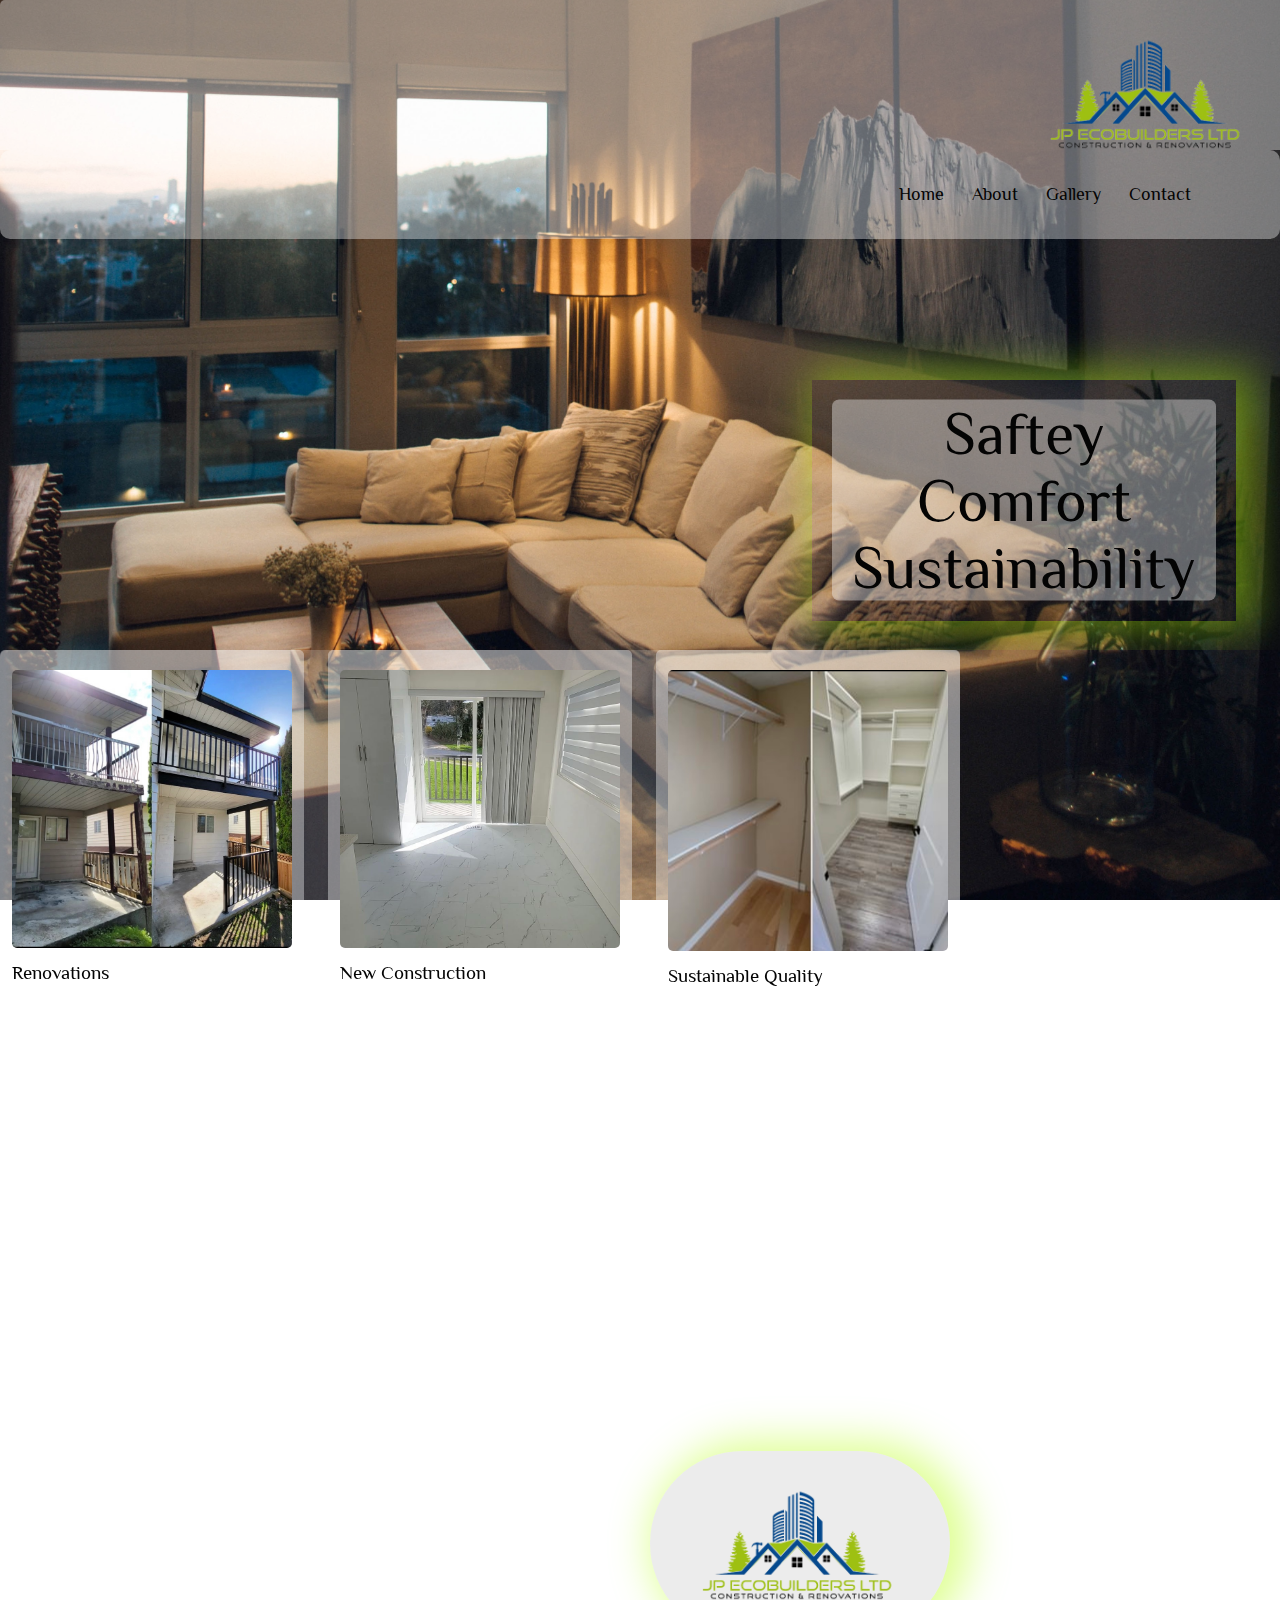
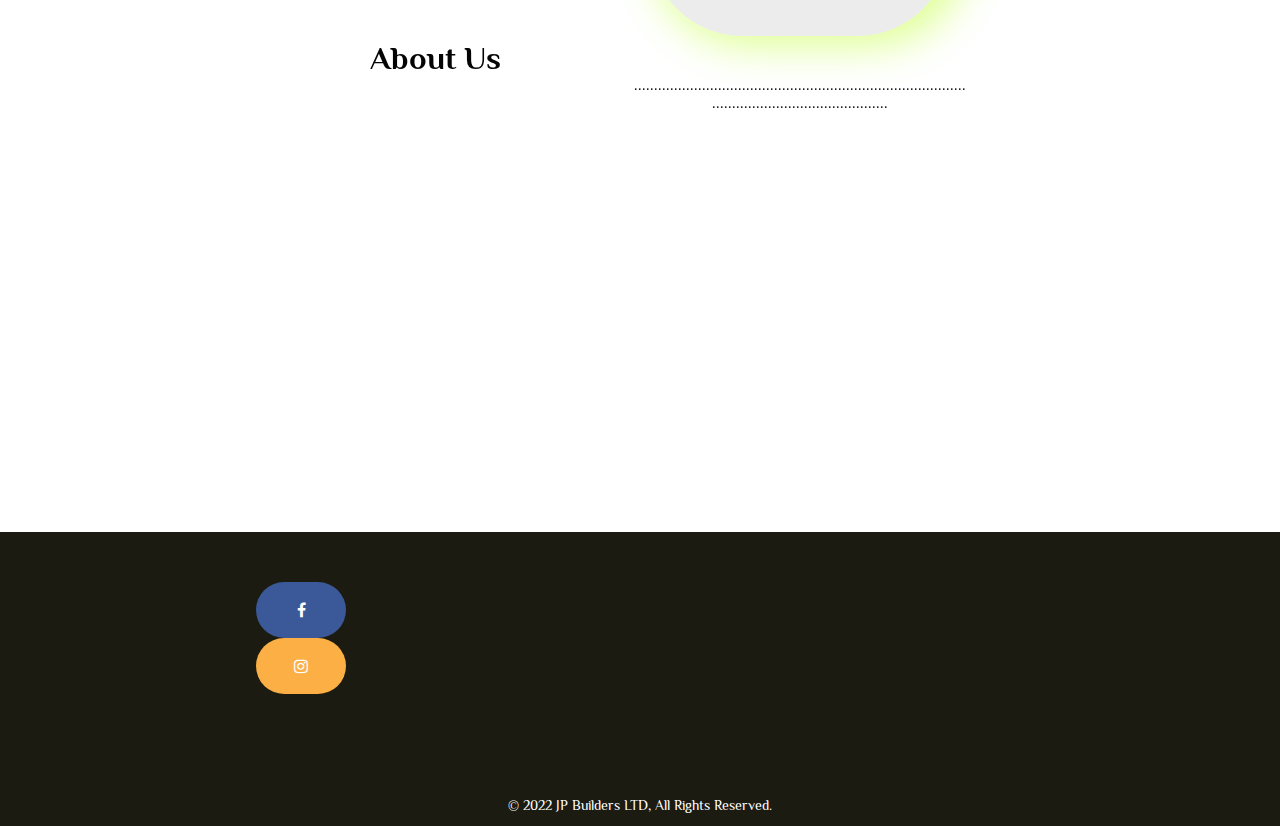
<file: Index.html>
<!DOCTYPE html>
<html>
<head>
    <meta charset="UTF-8">
    <meta http-equiv="X-UA-Compatible" content="IE=edge">
    <meta name="viewport" content="width=device-width, initial-scale=1.0">
    <title>JP Builders LTD.</title>
    <link rel="preconnect" href="https://fonts.googleapis.com">
<link rel="preconnect" href="https://fonts.gstatic.com" crossorigin>
<link href="https://fonts.googleapis.com/css2?family=Anek+Tamil:wght@100;200;300;400&family=Libre+Baskerville:ital@0;1&family=Lora:wght@400;600;700&family=Philosopher:ital,wght@0,400;1,400;1,700&display=swap" rel="stylesheet">
        <link rel="stylesheet" href="style.css">
        <link rel="preconnect" href="https://fonts.googleapis.com">
        <link rel="preconnect" href="https://fonts.gstatic.com" crossorigin>
        <link href="https://fonts.googleapis.com/css2?family=Lora:wght@400;600;700&display=swap" rel="stylesheet">
        <link href="https://maxcdn.bootstrapcdn.com/font-awesome/4.2.0/css/font-awesome.min.css" rel="stylesheet">
        <link rel="stylesheet" href="http://maxcdn.bootstrapcdn.com/font-awesome/4.3.0/css/font-awesome.min.css">
        <link rel="stylesheet" href="https://cdnjs.cloudflare.com/ajax/libs/font-awesome/4.7.0/css/font-awesome.min.css">

        <link rel="stylesheet" href="http://fortawesome.github.io/Font-Awesome/assets/font-awesome/css/font-awesome.css">   
</head>

<body>
    <section class="top">
        <div class="logo">
            <a href="Index.html"><img src="image/jplogo.png"></a>
        </div>
        
    </section>
    
    <section class="header">
        <nav>
            
            <credit>Photo by charlesdeluvio on Unsplash
                Photo by Roberto Nickson on Unsplash
                Photo by Jean-Luc Benazet on Unsplash
            </credit>
            <div class="nav-links" id="navLinks">
                <i class="fa fa-times" onclick="hideMenu()"></i>
                <ul>
                    <li><a href="Index.html">Home</a></li>
                    <li><a href="about.html">About</a></li>
                    <li><a href="gallery.html">Gallery</a></li>
                    <li><a href="contact.html">Contact</a></li>

                </ul>

            </div>
            <i class="fa fa-solid fa-bars" onclick="showMenu()"></i>
        </nav>

    <div class="text-box">
        <h1>Saftey Comfort <br> Sustainability</h1>

    </div>
    

    </section>
    <section class="service">
        
 

<div class="row" >
    <div class="service-col">
        <a href="Index.html"><img src="image/image0.jpeg"></a>
        <h3>Renovations</h3>
        <p></p>
        
    </div>
    <div class="service-col">
        <a href="Index.html"><img src="image/image2.jpeg"></a>
        <h3>New Construction</h3>
        <p></p>
        
    </div>
    <div class="service-col">
        <a href="Index.html"><img src="image/image1.jpeg"></a>
        <h3>Sustainable Quality</h3>
        <p></p>
        
    </div>

</div>




</section>

<div class="break"></div>

<section class="about">
    <div class="roww">
       <div>
        <a href="Index.html"><img src="image/jplogo.png"></a>
       </div> 
        <h4>About Us</h4>
        <div>
            <p1>................................................................................... <br>............................................ </p>
        </div>
        <div>
            

        </div>
    </div>

</section>
<div class="break"></div>
<section class="bottom">
    <div class="social">
        <a href="#" class="fa fa-facebook"></a>
        <a href="https://www.instagram.com/jpbuilders.ca/?hl=en" class="fa fa-instagram"></a>
            

    </div>
    

    
    
  

    <div class="pop">
            <p>© 2022 JP Builders LTD, All Rights Reserved.</p>
        </div>
    
</div>
</section>
<script>
    var navLinks = document.getElementById("navLinks");

    function showMenu(){
        navLinks.style.left = "0";
    }
    function hideMenu(){
        navLinks.style.left = "-400px";
    }
</script>


</body>
</html>
</file>
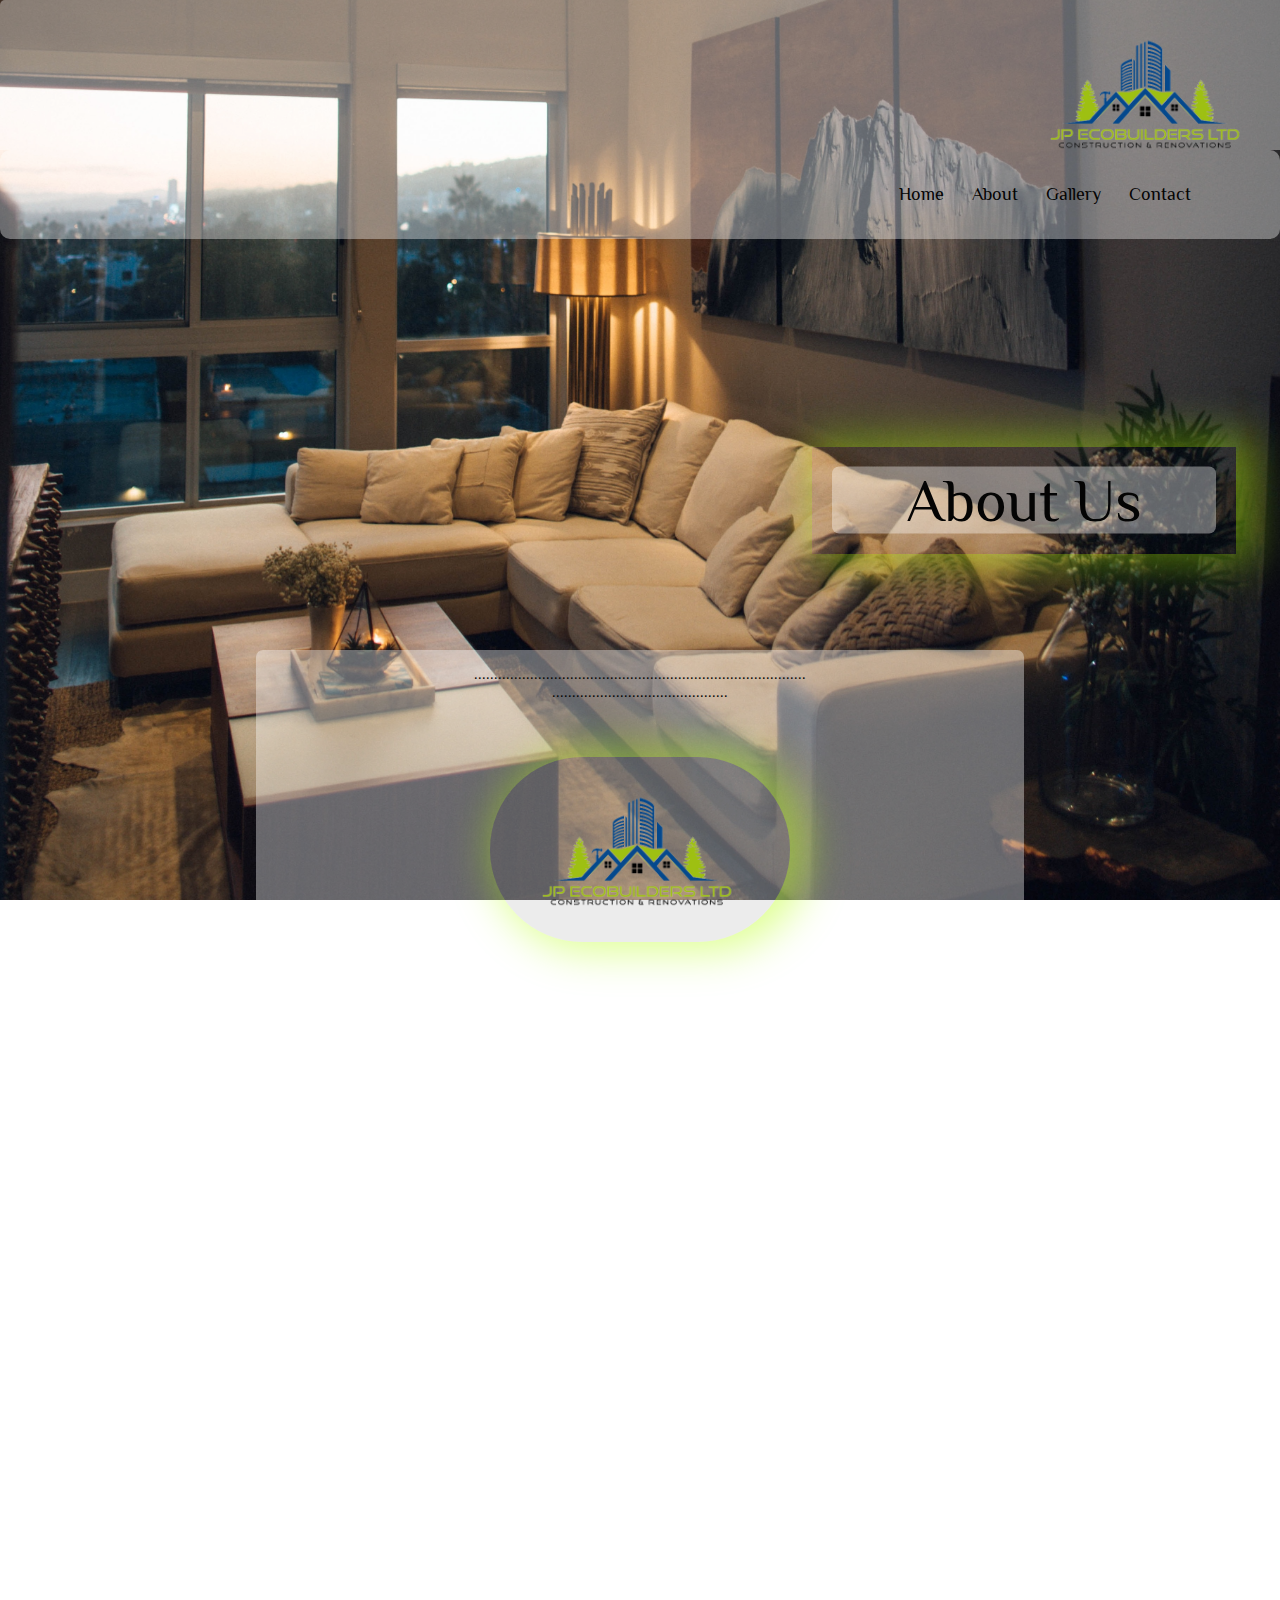
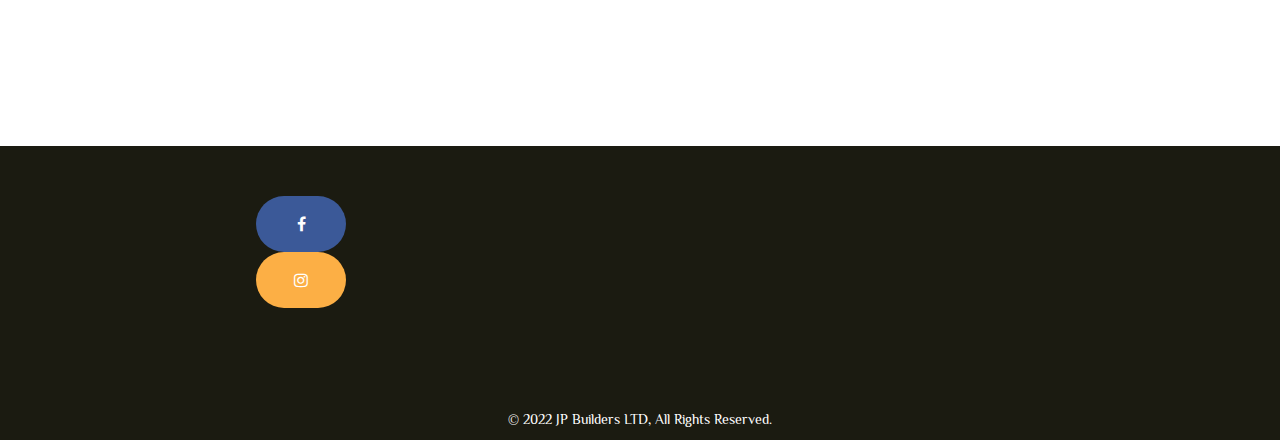
<file: about.html>
<!DOCTYPE html>
<html>
<head>
    <meta charset="UTF-8">
    <meta http-equiv="X-UA-Compatible" content="IE=edge">
    <meta name="viewport" content="width=device-width, initial-scale=1.0">
    <title>About</title>
    <link rel="preconnect" href="https://fonts.googleapis.com">
<link rel="preconnect" href="https://fonts.gstatic.com" crossorigin>
<link href="https://fonts.googleapis.com/css2?family=Anek+Tamil:wght@100;200;300;400&family=Libre+Baskerville:ital@0;1&family=Lora:wght@400;600;700&family=Philosopher:ital,wght@0,400;1,400;1,700&display=swap" rel="stylesheet">
        <link rel="stylesheet" href="style.css">
        <link rel="preconnect" href="https://fonts.googleapis.com">
        <link rel="preconnect" href="https://fonts.gstatic.com" crossorigin>
        <link href="https://fonts.googleapis.com/css2?family=Lora:wght@400;600;700&display=swap" rel="stylesheet">
        <link href="https://maxcdn.bootstrapcdn.com/font-awesome/4.2.0/css/font-awesome.min.css" rel="stylesheet">
        <link rel="stylesheet" href="http://maxcdn.bootstrapcdn.com/font-awesome/4.3.0/css/font-awesome.min.css">
        <link rel="stylesheet" href="https://cdnjs.cloudflare.com/ajax/libs/font-awesome/4.7.0/css/font-awesome.min.css">

        <link rel="stylesheet" href="http://fortawesome.github.io/Font-Awesome/assets/font-awesome/css/font-awesome.css">   
</head>

<body>
    <section class="top">
        <div class="logo">
            <a href="Index.html"><img src="image/jplogo.png"></a>
        </div>
        
    </section>
    
    <section class="header">
        <nav>
            
            <credit>Photo by charlesdeluvio on Unsplash
                Photo by Roberto Nickson on Unsplash
                Photo by Jean-Luc Benazet on Unsplash
            </credit>
            <div class="nav-links" id="navLinks">
                <i class="fa fa-times" onclick="hideMenu()"></i>
                <ul>
                    <li><a href="Index.html">Home</a></li>
                    <li><a href="about.html">About</a></li>
                    <li><a href="gallery.html">Gallery</a></li>
                    <li><a href="contact.html">Contact</a></li>

                </ul>

            </div>
            <i class="fa fa-solid fa-bars" onclick="showMenu()"></i>
        </nav>

    <div class="text-box">
        <h1>About Us</h1>

    </div>
    

    </section>

    <section class="about">
        <div class="rowwww">
           <div>
           
           </div> 
           
            <div>
                <p1>................................................................................... <br>............................................ </p>
            </div>
            <div>
                
    
            </div>
            <br>
            <br>
            <a href="Index.html"><img src="image/jplogo.png"></a>
        </div>
    
    </section>
    
        
 






</section>

<div class="break"></div>



</section>
<div class="break"></div>
<section class="bottom">
    <div class="social">
        <a href="#" class="fa fa-facebook"></a>
        <a href="https://www.instagram.com/jpbuilders.ca/?hl=en" class="fa fa-instagram"></a>
            

    </div>
    

    
    
  

    <div class="pop">
            <p>© 2022 JP Builders LTD, All Rights Reserved.</p>
        </div>
    
</div>
</section>
<script>
    var navLinks = document.getElementById("navLinks");

    function showMenu(){
        navLinks.style.left = "0";
    }
    function hideMenu(){
        navLinks.style.left = "-400px";
    }
</script>


</body>
</html>
</file>
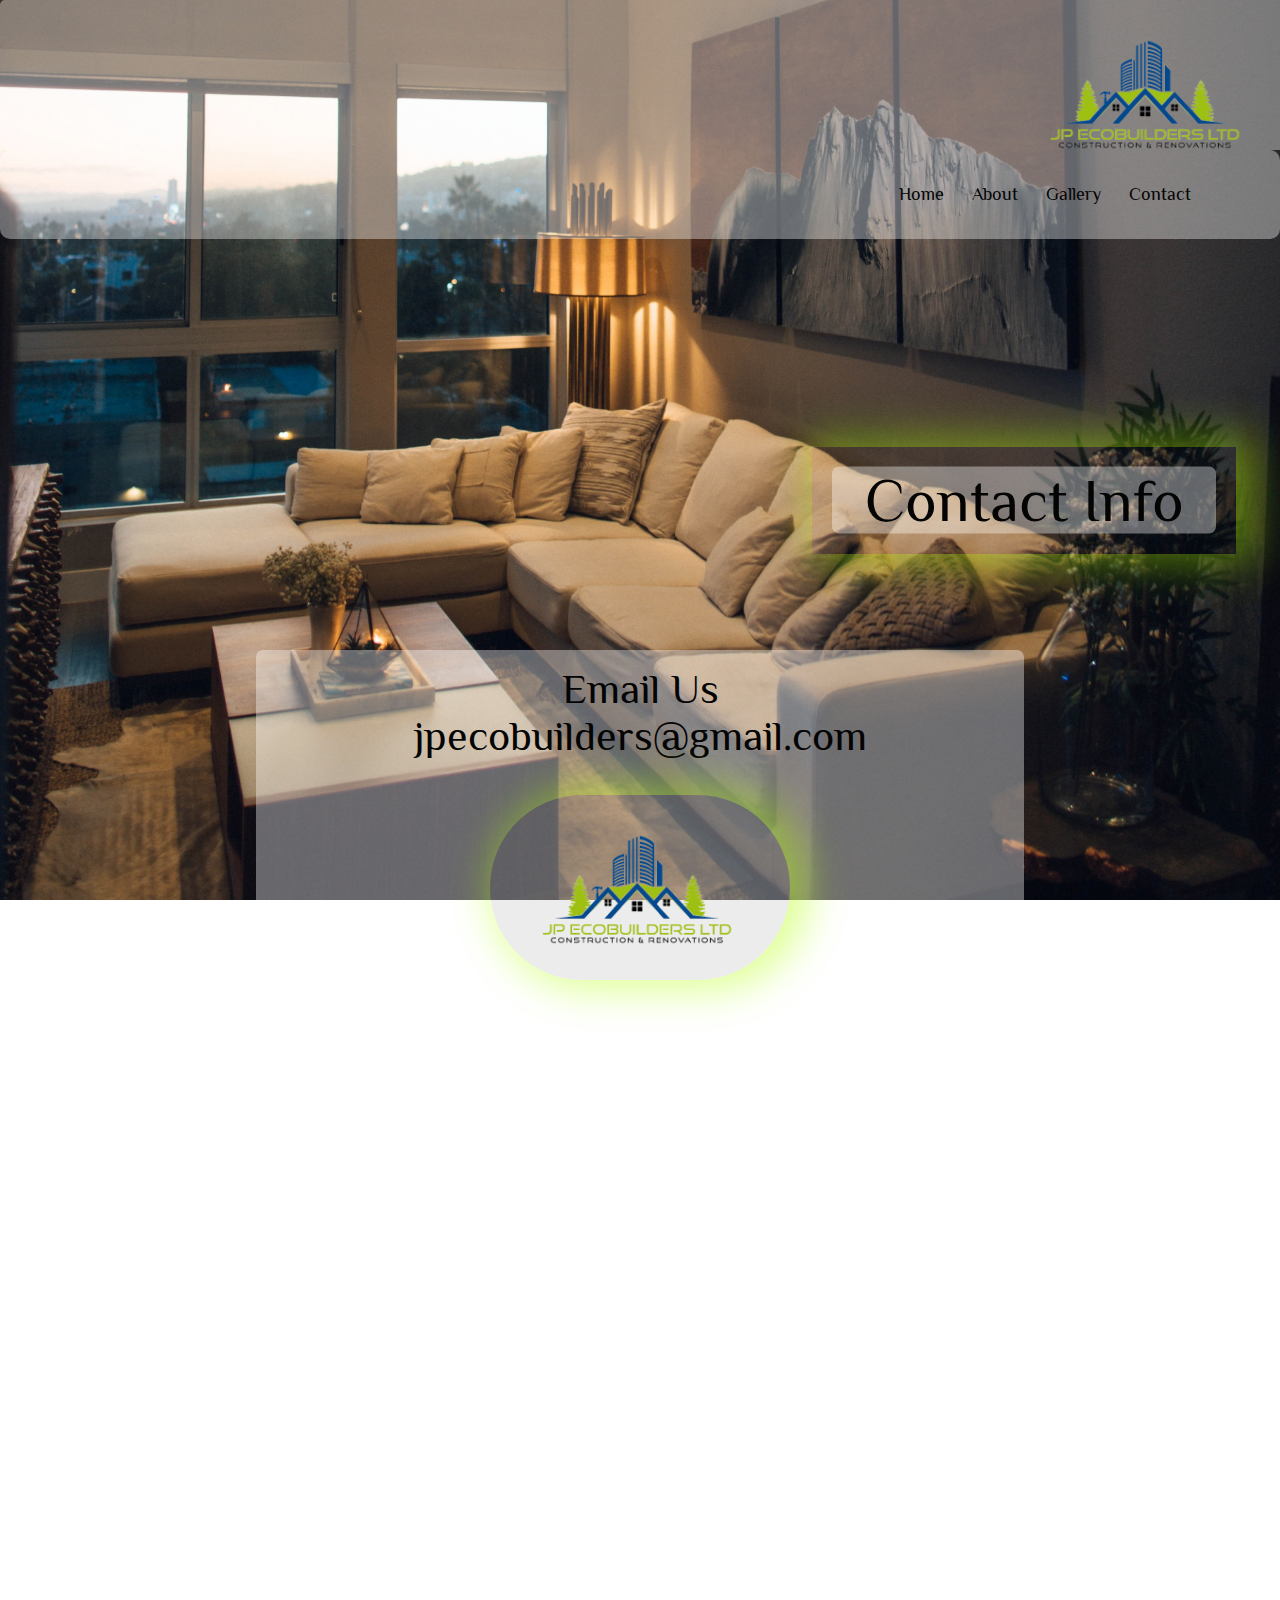
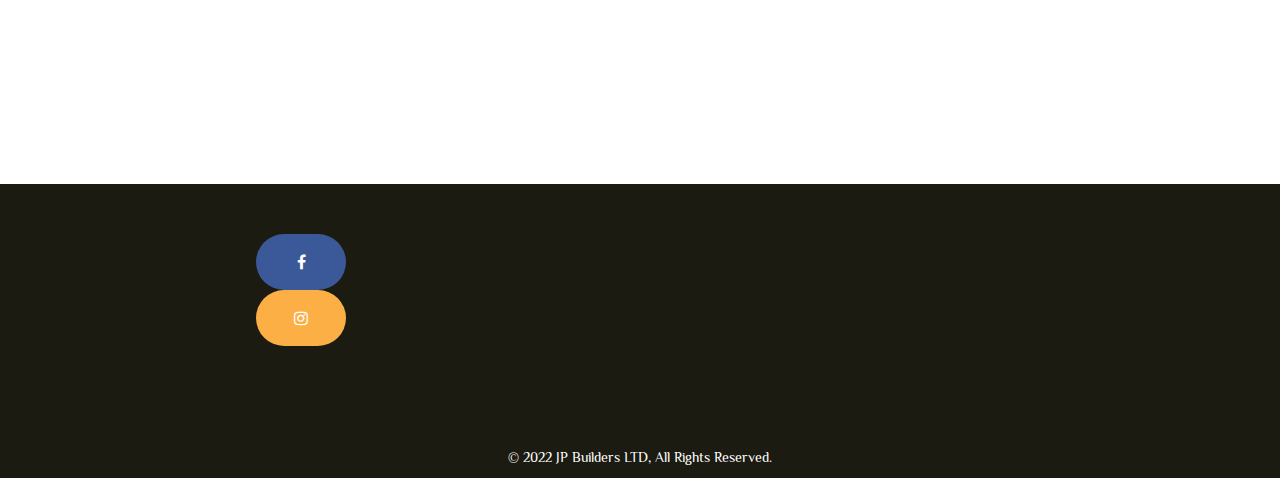
<file: contact.html>
<!DOCTYPE html>
<html>
<head>
    <meta charset="UTF-8">
    <meta http-equiv="X-UA-Compatible" content="IE=edge">
    <meta name="viewport" content="width=device-width, initial-scale=1.0">
    <title>Contact.</title>
    <link rel="preconnect" href="https://fonts.googleapis.com">
<link rel="preconnect" href="https://fonts.gstatic.com" crossorigin>
<link href="https://fonts.googleapis.com/css2?family=Anek+Tamil:wght@100;200;300;400&family=Libre+Baskerville:ital@0;1&family=Lora:wght@400;600;700&family=Philosopher:ital,wght@0,400;1,400;1,700&display=swap" rel="stylesheet">
        <link rel="stylesheet" href="style.css">
        <link rel="preconnect" href="https://fonts.googleapis.com">
        <link rel="preconnect" href="https://fonts.gstatic.com" crossorigin>
        <link href="https://fonts.googleapis.com/css2?family=Lora:wght@400;600;700&display=swap" rel="stylesheet">
        <link href="https://maxcdn.bootstrapcdn.com/font-awesome/4.2.0/css/font-awesome.min.css" rel="stylesheet">
        <link rel="stylesheet" href="http://maxcdn.bootstrapcdn.com/font-awesome/4.3.0/css/font-awesome.min.css">
        <link rel="stylesheet" href="https://cdnjs.cloudflare.com/ajax/libs/font-awesome/4.7.0/css/font-awesome.min.css">

        <link rel="stylesheet" href="http://fortawesome.github.io/Font-Awesome/assets/font-awesome/css/font-awesome.css">   
</head>

<body>
    <section class="top">
        <div class="logo">
            <a href="Index.html"><img src="image/jplogo.png"></a>
        </div>
        
    </section>
    
    <section class="header">
        <nav>
            
            <credit>Photo by charlesdeluvio on Unsplash
                Photo by Roberto Nickson on Unsplash
                Photo by Jean-Luc Benazet on Unsplash
            </credit>
            <div class="nav-links" id="navLinks">
                <i class="fa fa-times" onclick="hideMenu()"></i>
                <ul>
                    <li><a href="Index.html">Home</a></li>
                    <li><a href="about.html">About</a></li>
                    <li><a href="gallery.html">Gallery</a></li>
                    <li><a href="contact.html">Contact</a></li>

                </ul>

            </div>
            <i class="fa fa-solid fa-bars" onclick="showMenu()"></i>
        </nav>

    <div class="text-box">
        <h1>Contact Info</h1>

    </div>
    

    </section>
    <section class="about">
        <div class="rowwww">
           <div>
           
           </div> 
           
            <div>
                <h1>Email Us</h1>
                <h1>jpecobuilders@gmail.com</h1>
                
            </div>
            <div>
                
    
            </div>
            <br>
            <br>
            <a href="Index.html"><img src="image/jplogo.png"></a>

        </div>
    </section>
    
        
 






</section>

<div class="break"></div>



</section>
<div class="break"></div>
<section class="bottom">
    <div class="social">
        <a href="#" class="fa fa-facebook"></a>
        <a href="https://www.instagram.com/jpbuilders.ca/?hl=en" class="fa fa-instagram"></a>
            

    </div>
    

    
    
  

    <div class="pop">
            <p>© 2022 JP Builders LTD, All Rights Reserved.</p>
        </div>
    
</div>
</section>
<script>
    var navLinks = document.getElementById("navLinks");

    function showMenu(){
        navLinks.style.left = "0";
    }
    function hideMenu(){
        navLinks.style.left = "-400px";
    }
</script>


</body>
</html>
</file>
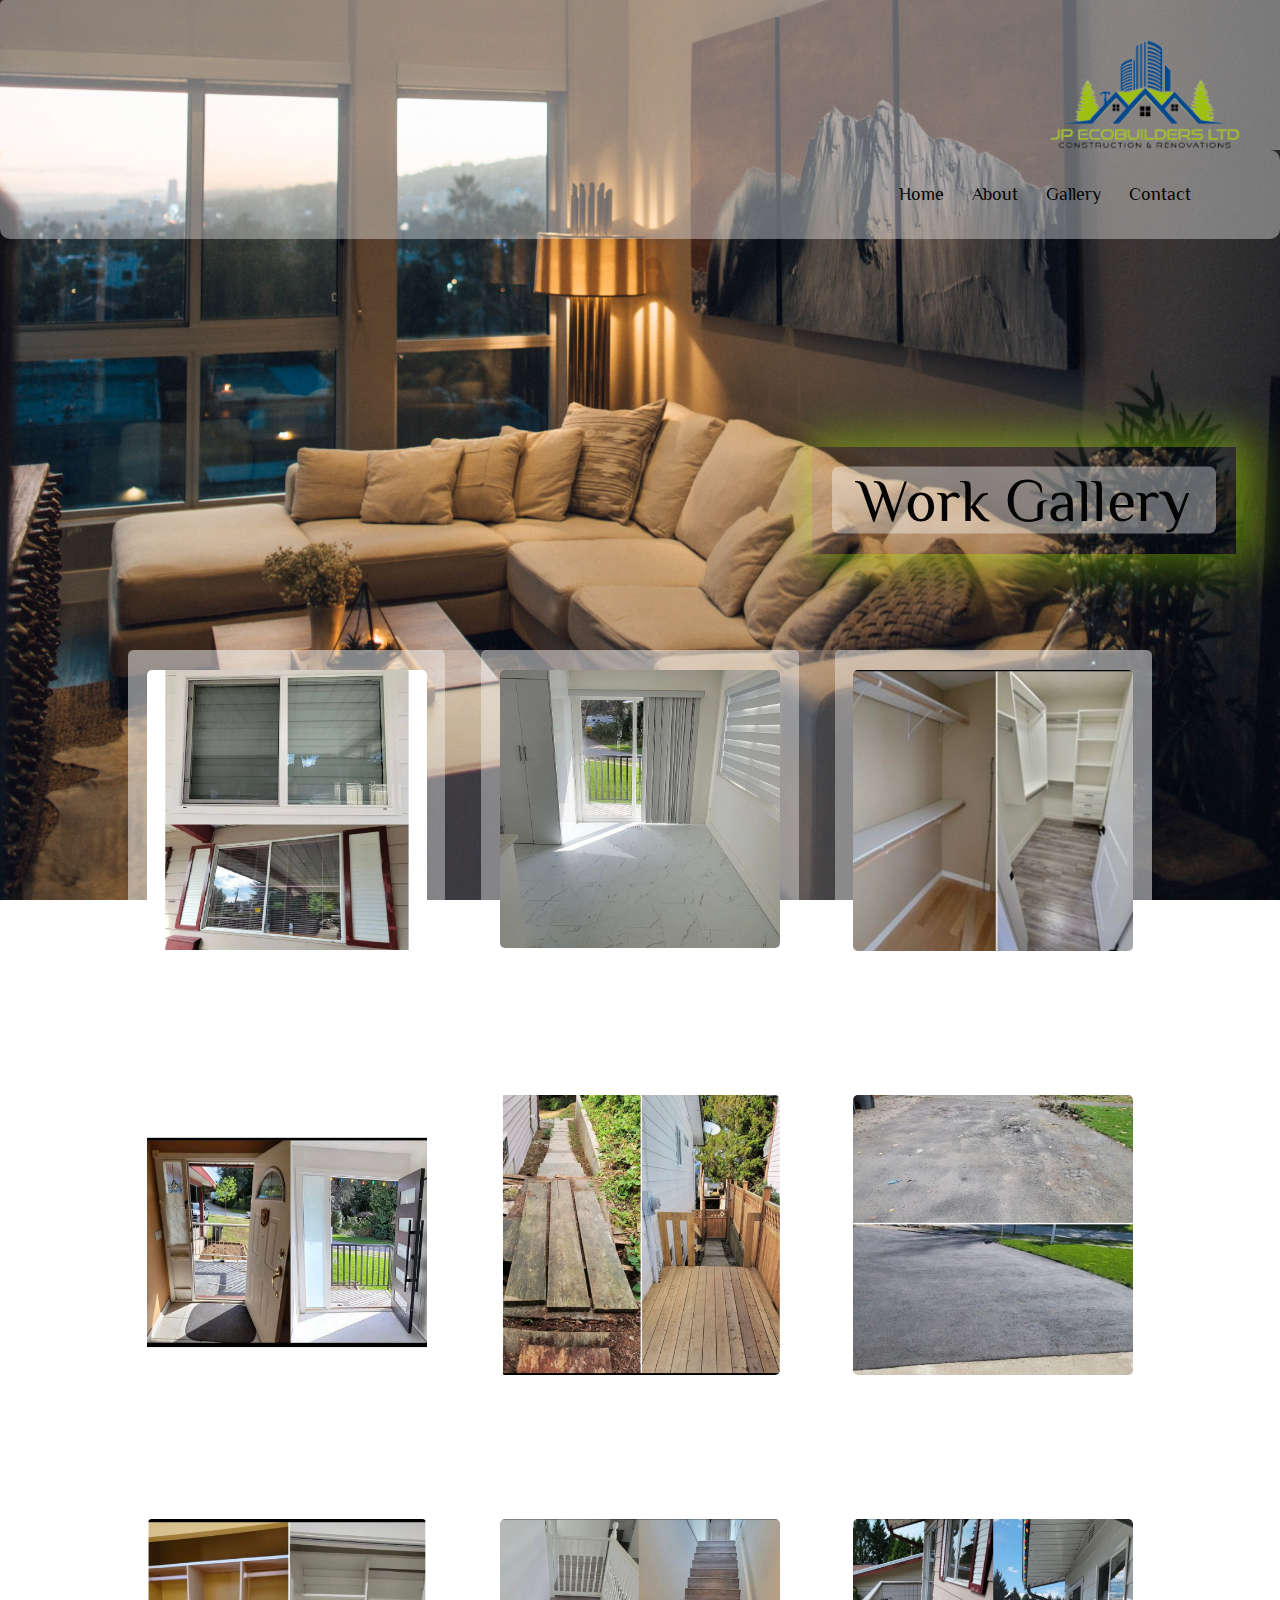
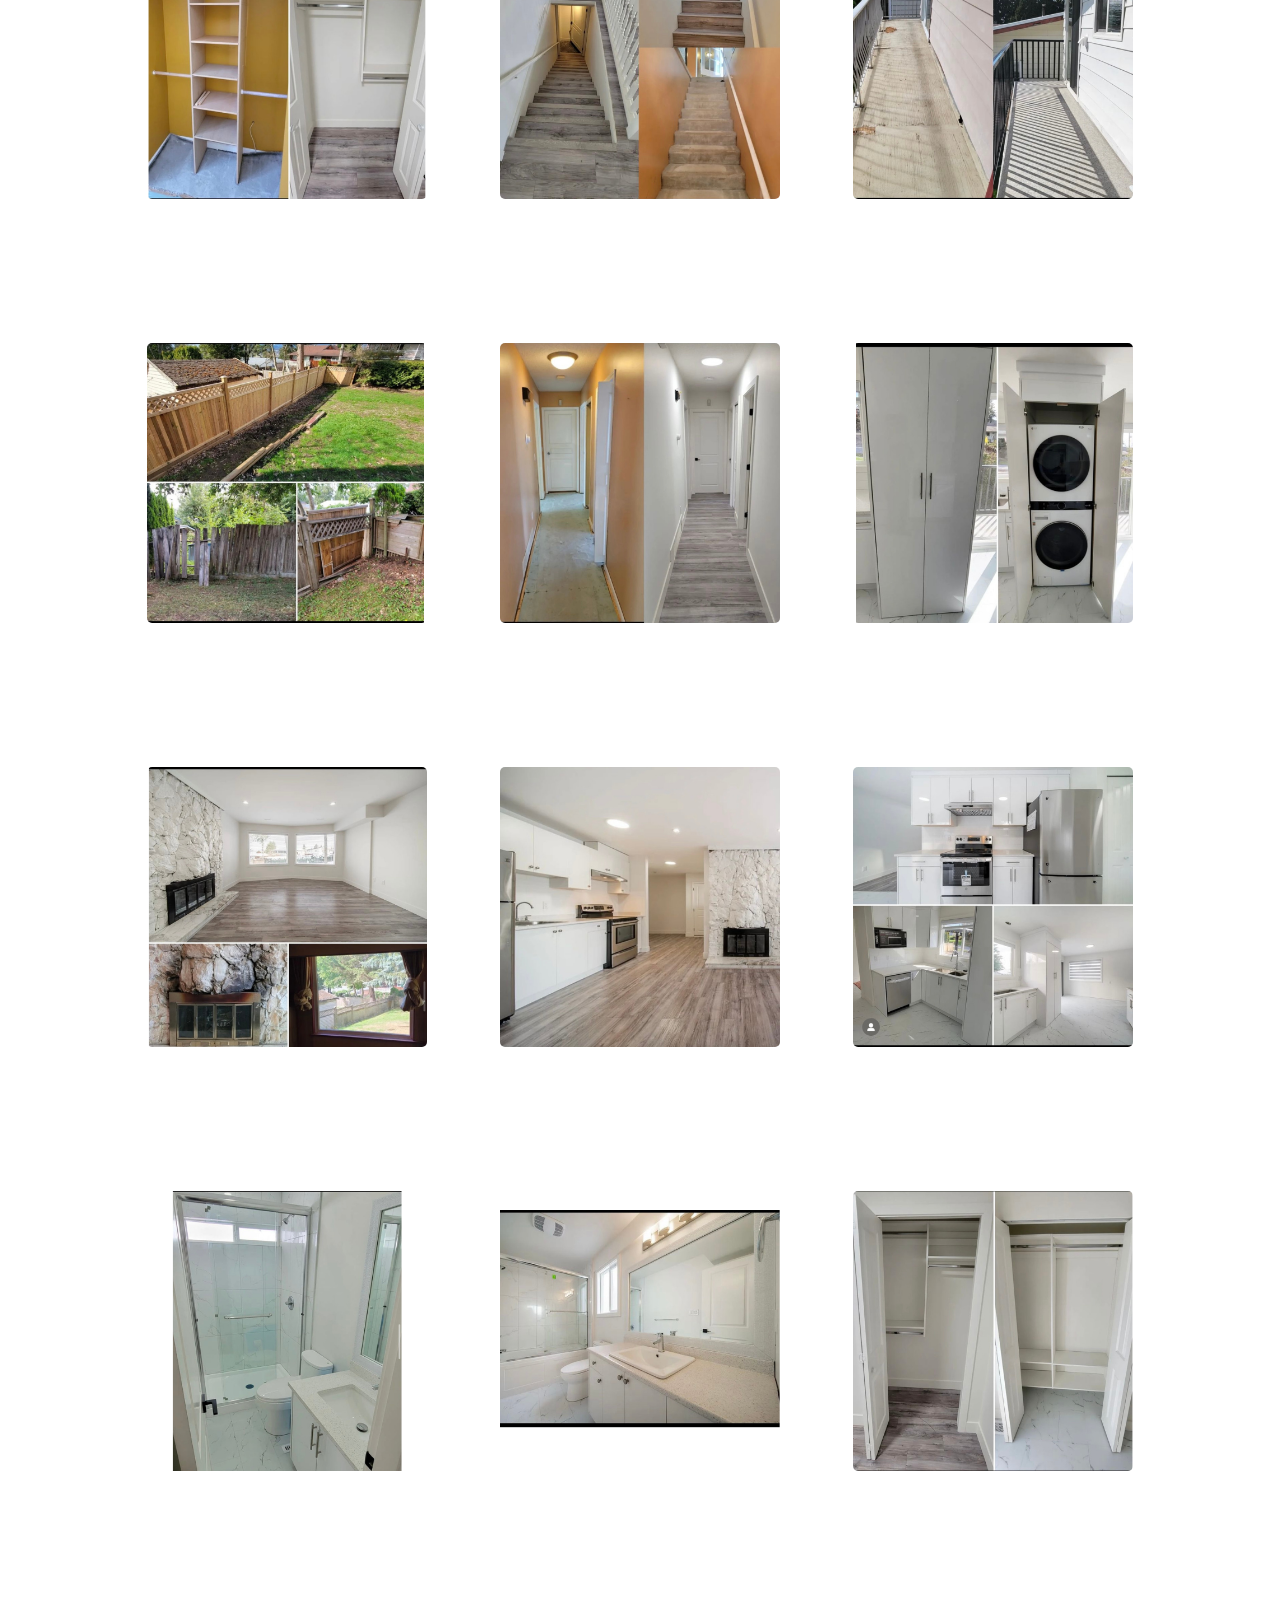
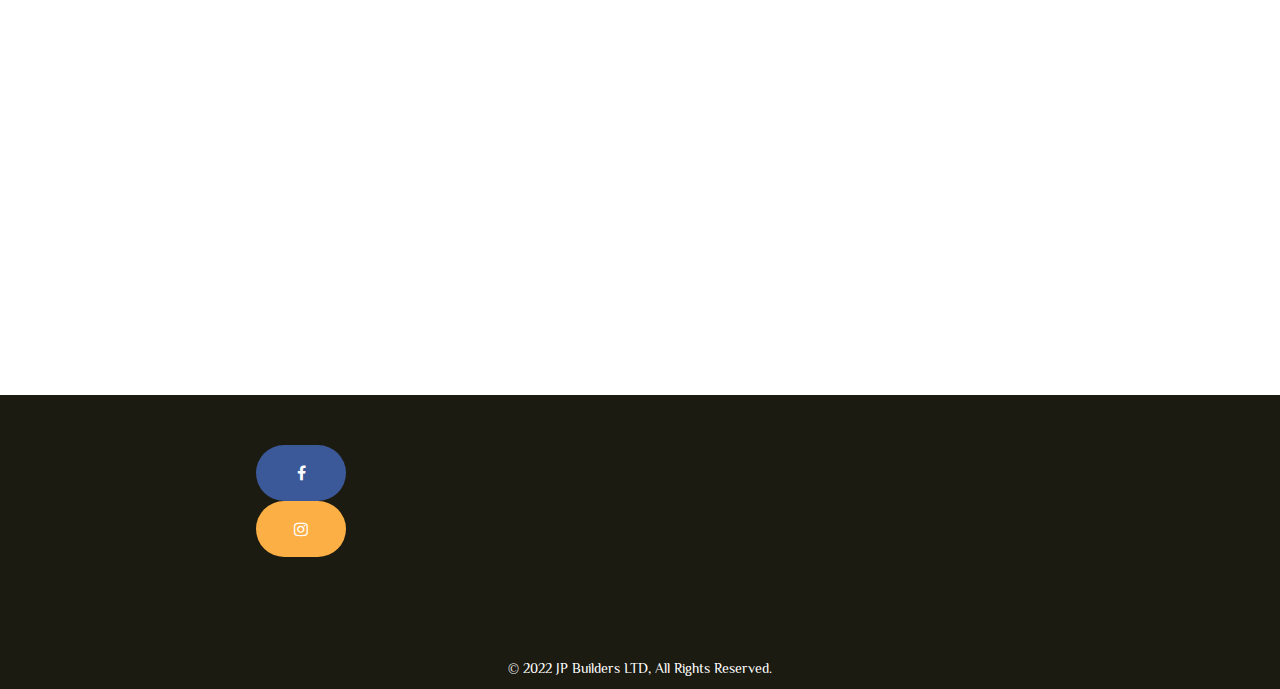
<file: gallery.html>
<!DOCTYPE html>
<html>
<head>
    <meta charset="UTF-8">
    <meta http-equiv="X-UA-Compatible" content="IE=edge">
    <meta name="viewport" content="width=device-width, initial-scale=1.0">
    <title>Gallery.</title>
    <link rel="preconnect" href="https://fonts.googleapis.com">
<link rel="preconnect" href="https://fonts.gstatic.com" crossorigin>
<link href="https://fonts.googleapis.com/css2?family=Anek+Tamil:wght@100;200;300;400&family=Libre+Baskerville:ital@0;1&family=Lora:wght@400;600;700&family=Philosopher:ital,wght@0,400;1,400;1,700&display=swap" rel="stylesheet">
        <link rel="stylesheet" href="style.css">
        <link rel="preconnect" href="https://fonts.googleapis.com">
        <link rel="preconnect" href="https://fonts.gstatic.com" crossorigin>
        <link href="https://fonts.googleapis.com/css2?family=Lora:wght@400;600;700&display=swap" rel="stylesheet">
        <link href="https://maxcdn.bootstrapcdn.com/font-awesome/4.2.0/css/font-awesome.min.css" rel="stylesheet">
        <link rel="stylesheet" href="http://maxcdn.bootstrapcdn.com/font-awesome/4.3.0/css/font-awesome.min.css">
        <link rel="stylesheet" href="https://cdnjs.cloudflare.com/ajax/libs/font-awesome/4.7.0/css/font-awesome.min.css">

        <link rel="stylesheet" href="http://fortawesome.github.io/Font-Awesome/assets/font-awesome/css/font-awesome.css">   
</head>

<body>
    <section class="top">
        <div class="logo">
            <a href="Index.html"><img src="image/jplogo.png"></a>
        </div>
        
    </section>
    
    <section class="header">
        <nav>
            
            <credit>Photo by charlesdeluvio on Unsplash
                Photo by Roberto Nickson on Unsplash
                Photo by Jean-Luc Benazet on Unsplash
            </credit>
            <div class="nav-links" id="navLinks">
                <i class="fa fa-times" onclick="hideMenu()"></i>
                <ul>
                    <li><a href="Index.html">Home</a></li>
                    <li><a href="about.html">About</a></li>
                    <li><a href="gallery.html">Gallery</a></li>
                    <li><a href="contact.html">Contact</a></li>

                </ul>

            </div>
            <i class="fa fa-solid fa-bars" onclick="showMenu()"></i>
        </nav>

    <div class="text-box">
        <h1>Work Gallery</h1>

    </div>
    

    </section>
    
        
 






</section>

  
 <section class="servicee">
    <div class="rowww" >
        <div class="service-coll">
            <a><img src="image/16.png"></a>
            
            
        </div>
        <div class="service-coll">
            <a><img src="image/image2.jpeg"></a>
            
            
        </div>
        <div class="service-coll">
            <a><img src="image/image1.jpeg"></a>
            
            
        </div>
    
    </div>
    
 </section>
  


<div class="breakk"></div>
<section class="servicee">
    <div class="rowww" >
        <div class="service-coll">
            <a><img src="image/1.png"></a>
            
            
        </div>
        <div class="service-coll">
            <a><img src="image/2.png"></a>
            
            
        </div>
        <div class="service-coll">
            <a><img src="image/3.png"></a>
            
            
        </div>
    
    </div>
    
 </section>
  


<div class="breakk"></div>
<section class="servicee">
    <div class="rowww" >
        <div class="service-coll">
            <a><img src="image/4.png"></a>
            
            
        </div>
        <div class="service-coll">
            <a><img src="image/5.png"></a>
            
            
        </div>
        <div class="service-coll">
            <a><img src="image/6.png"></a>
            
            
        </div>
    
    </div>
    
 </section>
  


<div class="breakk"></div>
<section class="servicee">
    <div class="rowww" >
        <div class="service-coll">
            <a><img src="image/7.png"></a>
            
            
        </div>
        <div class="service-coll">
            <a><img src="image/8.png"></a>
            
            
        </div>
        <div class="service-coll">
            <a><img src="image/9.png"></a>
            
            
        </div>
    
    </div>
    
 </section>
  


<div class="breakk"></div>
<section class="servicee">
    <div class="rowww" >
        <div class="service-coll">
            <a><img src="image/10.png"></a>
            
            
        </div>
        <div class="service-coll">
            <a><img src="image/11.png"></a>
            
            
        </div>
        <div class="service-coll">
            <a><img src="image/12.png"></a>
            
            
        </div>
    
    </div>
    
 </section>
  


<div class="breakk"></div>
<section class="servicee">
    <div class="rowww" >
        <div class="service-coll">
            <a><img src="image/13.png"></a>
            
            
        </div>
        <div class="service-coll">
            <a><img src="image/14.png"></a>
            
            
        </div>
        <div class="service-coll">
            <a><img src="image/15.png"></a>
            
            
        </div>
    
    </div>
    
 </section>
  


<div class="breakk"></div>



</section>
<div class="break"></div>
<section class="bottom">
    <div class="social">
        <a href="#" class="fa fa-facebook"></a>
        <a href="https://www.instagram.com/jpbuilders.ca/?hl=en" class="fa fa-instagram"></a>
            

    </div>
    

    
    
  

    <div class="pop">
            <p>© 2022 JP Builders LTD, All Rights Reserved.</p>
        </div>
    
</div>
</section>
<script>
    var navLinks = document.getElementById("navLinks");

    function showMenu(){
        navLinks.style.left = "0";
    }
    function hideMenu(){
        navLinks.style.left = "-400px";
    }
</script>


</body>
</html>
</file>
<file: style.css>
*{
    margin: 0;
    padding: 0;
    font-family: 'Anek Tamil', sans-serif;
font-family: 'Libre Baskerville', serif;
font-family: 'Lora', serif;
font-family: 'Philosopher', sans-serif;

    
}
.header{
    min-height: 500px;
    width: 100%;
    background-image: url(image/roberto-nickson-rEJxpBskj3Q-unsplash.jpg);
    background-position: center;
    background-size: cover;
    position: relative;

    background-attachment: fixed;
    background-position: center;
    background-repeat: no-repeat;
}
nav{
    display: flex;
    padding: 2% 6%;
    justify-content: space-between;
    align-items: right;
    background-color: #ffffff60;
    border-radius: 10px;
}
.top{
    width: 100%;
    height: 150px;
    margin: auto;
    background-image: url(image/roberto-nickson-rEJxpBskj3Q-unsplash.jpg);
    background-position: center;
    background-size: cover;
    position: relative;
    background-attachment: fixed;
    background-position: center;
    background-repeat: no-repeat;
    
    
    
    
}

.logo{
    background-color: #ffffff60;
}
.top a{
        position:fixed;
        padding-left: 78%;
        padding-right: 50%;
        background-color: #ffffff60;
        border-radius: 5px;
}
    

.top img{
    width: 300px;
    position: relative;
    

    
    
}
credit{
    display: none;
}
.nav-links{
    flex: 1;
    text-align: right;
   

}
.nav-links ul li{
    list-style: none;
    display: inline-block;
    padding: 8px 12px;
    position: relative;
} 
.nav-links ul li a{
    color: #040404;
    text-decoration: none;
    font-size: 18px;
}
.nav-links ul li::after{
    content: '';
    width: 0%;
    height: 2px;
    background: #040404;
    display: block;
    margin: auto;
}
.nav-links ul li:hover::after{
    width: 100%;
}
.text-box{
    width: 30%;
    padding: 20px;
    position: absolute;
    top: 70%;
    left: 80%;
    transform: translate(-50%,-50%);
    text-align: right;
    box-shadow: 10px 0 40px 10px rgba(179, 255, 0, 0.432);
}
.text-box h1{
    font-size: 60px;
    top: 10%;
    background-color: #ffffff60;
    border-radius: 7px;
    
    
}
.text-box p{
    margin: 10px 0 40px;
    font-size: 14px;
    
    color: #fcfcfc;
}
.hero-htn{
    display: inline-block;
    text-decoration: none;
    color: #fcfcfc;
    border: 1px solid #fcfcfc;
    padding: 12px 34px;
    font-size: 15px;
    background: transparent;
    position: relative;
    cursor: pointer;
}
.hero-htn:hover{
    border: 10px solid #bbad71;
    background: #bbad71;
    transition: 1s;
}
nav .fa{
    display: none;
}
.break{
    min-height: 400px;
    width: 100%;
    background-image: url(image/roberto-nickson-rEJxpBskj3Q-unsplash.jpg);
    background-position: center;
    background-size: cover;
    position: relative;
    background-attachment: fixed;
    background-position: center;
    background-repeat: inherit;
    

}


@media(max-width: 700px){
        .top a{
            left: 0;
            padding-left: 50px;
        }
    

    .header{
        background-image: url(image/ibg.jpg);
    }
    .break{
        background-image: url(image/ibg.jpg);
        
    }
    .text-box{
        width: 80%;
        box-shadow: 0px 0 20px 10px rgba(179, 255, 0, 0.432);
    }
    .text-box h1{
        text-align: center;
        font-size: 32px;
        color: #040404;
        display: block;
        right: 50%;
        
        
    }
    .nav-links ul li{
        display: block;
        color: #040404;
    }
    .nav-links ul li a{
        display: block;
        color: #040404;
    }
    .nav-links{
        position: fixed;
        background: #fcfcfcaf;
        height: 50vh;
        width: 200px;
        top: 0;
        right: -200px;
        text-align: right;
        z-index: 1;
        transition: 1s;
        
    }
        
    
    nav .fa{
        display: block;
        color: #040404;
        margin: 16px;
        font-size: 22px;
        cursor: pointer;
        transition: 1s;

        

        }
    
    .nav-links ul{
        padding: 15px;
        color: #040404;
    }

}
.service{

    margin: auto;
    width: 100%;
    background-image: url(image/roberto-nickson-rEJxpBskj3Q-unsplash.jpg);
    background-position: center;
    background-size: cover;
    position: relative;

    background-attachment: fixed;
    background-position: center;
    background-repeat: inherit;
    text-align: center;
    
    

}
h1{
    font-size: 42px;
    font-weight: 300;
    color: #040404;
    text-align: center;
    
}
p{
    color: #040404;
    font-size: 14px;
    font-weight: 200;
    line-height: 22px;
    padding: 10px;
}

.row{
    
    display: flex;
    justify-content: space-between;
    width: 75%;
    

    background-color: #ffffff30;
    border-radius: 7px;


}

.service-col{
    flex-basis: 31%;
    border-radius: 5px;
    
    padding: 20px 12px;
    box-sizing: border-box;
    transition: 0.5s;
    text-align: center;
    background-color: #ffffff60;
}
.service-col img{

    width: 280px;
    border-radius: 5px;
    position: relative;
}
h3{
    text-align: left;
    font-weight: 350;
    margin: 10px 0;
    color: #040404;

}

.service-col:hover{
    box-shadow: 0 0 20px 10px rgba(179, 255, 0, 0.432);


}
div img{
    width: 200px;
}



.layer{
    background: transparent;
    height: 100%;
    width: 100%;
    position: absolute;
    top: o;
    left: 0;
    transition: 0.5s;
}
.layer:hover{
    background: #787a40;
}

.about{

    margin: auto;
    width: 100%;
    background-image: url(image/roberto-nickson-rEJxpBskj3Q-unsplash.jpg);
    background-position: center;
    background-size: cover;
    position: relative;

    background-attachment: fixed;
    background-position: center;
    background-repeat: inherit;
    text-align: center;
    
}
.roww{
    
    
    width: 75%;
    
    margin-left: 25%;
    

    background-color: #ffffff60;
    border-radius: 7px;
    padding-top: 15px;


}
.roww img{
    
    width: 300px;
    background-color: #04040413;
    box-shadow: 10px 0 40px 10px rgba(179, 255, 0, 0.432);
    border-radius: 500px;
    

}
.rowwww{
    
    
    width: 60%;
    
    margin-left: 20%;
    

    background-color: #ffffff60;
    border-radius: 7px;
    padding-top: 15px;


}
.rowwww img{
    
    width: 300px;
    background-color: #04040413;
    box-shadow: 10px 0 40px 10px rgba(179, 255, 0, 0.432);
    border-radius: 500px;
    

}
.p1{
    text-align: left;
}
h4{
    text-align: left;
    color: #040404;
    font-size: 32px;
    padding-left: 50px;

}
@media(max-width: 700px){

    .service{
        background-image: url(image/ibg.jpg);
    }
  
    
    .about{
        background-image: url(image/);
        
    }
    

    .row{
        flex-direction: column;
        width: 80%;
    }
    .rowww{
        flex-direction:column;
        width: 80%; 
    }
    .about{
        width: 100%; 
        background-color: #ffffff60;
    }
    .rowwww{
        width: 80%;
        background-color: #ffffff60;
    }

    .rowwww h1{
        font-size: 28px;
        text-align: left;
    }
    .rowwww a{
        margin-top: 25px;
        width: 150px;
    }
}

.bottom{

    background-color: #1b1b11;
    width: 100%;


}
.bottom .fa{
   display:block
   
}
.social{
    padding-left: 20%;
    padding-top: 50px;
}

.fa{
    
    padding: 20px;
  font-size: 50px;
  width: 50px;
  text-align: center;
  text-decoration: none;
  
   
  }
  
  .fa-facebook {
    background: #3B5998;
    color: white;
    border-radius: 100px;
    
    
  }
  .fa-instagram {
    background: #FCAF45;
    color: white;
    border-radius: 100px;
    
  }


.pop p{
    color:#ffffff;
    padding-top: 100px;
    text-align: center;
    background-color: #1b1b11;
    
}

.servicee{

    margin: auto;
    width: 100%;
    background-image: url(image/roberto-nickson-rEJxpBskj3Q-unsplash.jpg);
    background-position: center;
    background-size: cover;
    position: relative;

    background-attachment: fixed;
    background-position: center;
    background-repeat: inherit;
    text-align: center;
}
.rowww{
    
    display: flex;
    justify-content: space-between;
    width: 80%;
    margin-left: 10%;
    background-color: #ffffff30;
    border-radius: 7px;


}

.service-coll{
    flex-basis: 31%;
    border-radius: 5px;
    
    padding: 20px 12px;
    box-sizing: border-box;
    transition: 0.5s;
    text-align: center;
    background-color: #ffffff60;
}
.service-coll img{

    width: 280px;
    border-radius: 5px;
    position: relative;
}


.service-coll:hover{
    box-shadow: 0 0 20px 10px rgba(179, 255, 0, 0.432);


}
.breakk{
    min-height: 100px;
    width: 100%;
    background-image: url(image/roberto-nickson-rEJxpBskj3Q-unsplash.jpg);
    background-position: center;
    background-size: cover;
    position: relative;
    background-attachment: fixed;
    background-position: center;
    background-repeat: inherit;

}

  .service-coll img {
    transition: transform 0.25s ease;
    cursor: zoom-in;
  }
  
  .service-coll img:active {
    -webkit-transform: scale(2);
    transform: scale(2);
    cursor: zoom-out;
  }
</file>
